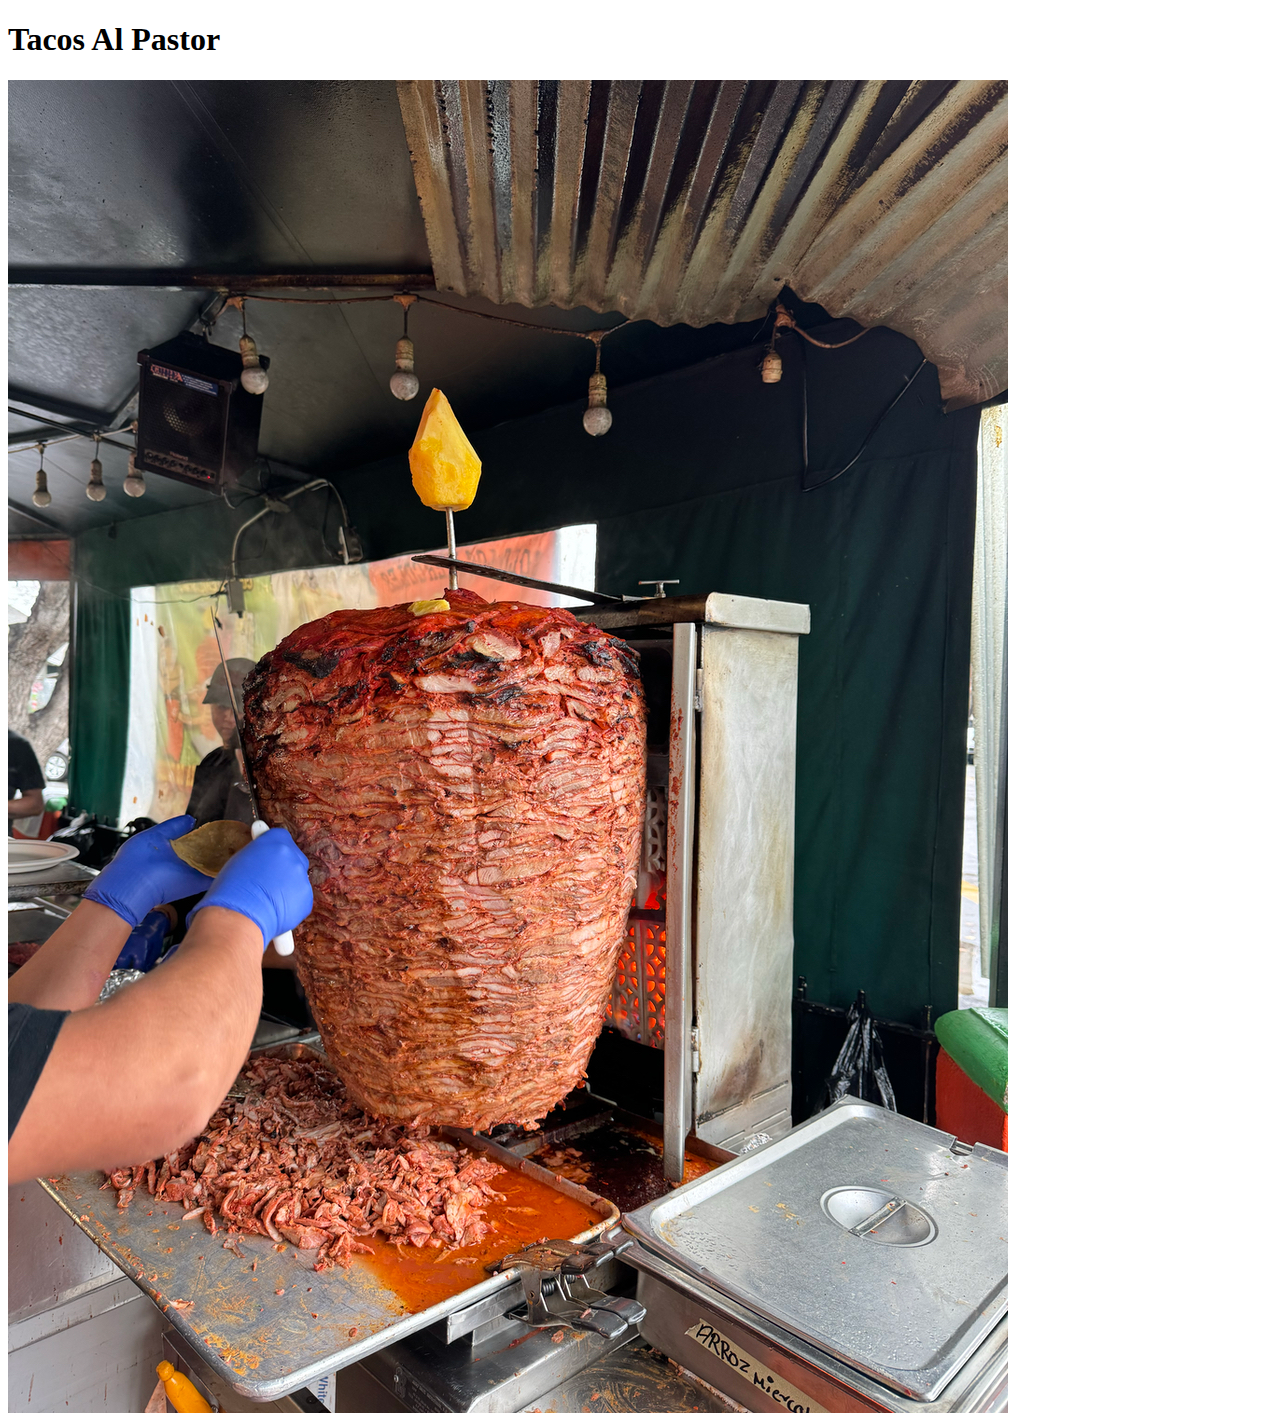
<file: index.html>
<!doctype html>
<html lang="en">

<head>
  <meta charset="utf-8">
  <title>tacos</title>
  <meta name="viewport" content="width=device-width">
</head>
<body>
  <h1>Tacos Al Pastor</h1>
  <img src="img/trompo.jpg">
  <!-- hola2 -->
</body>
</html>
</file>
